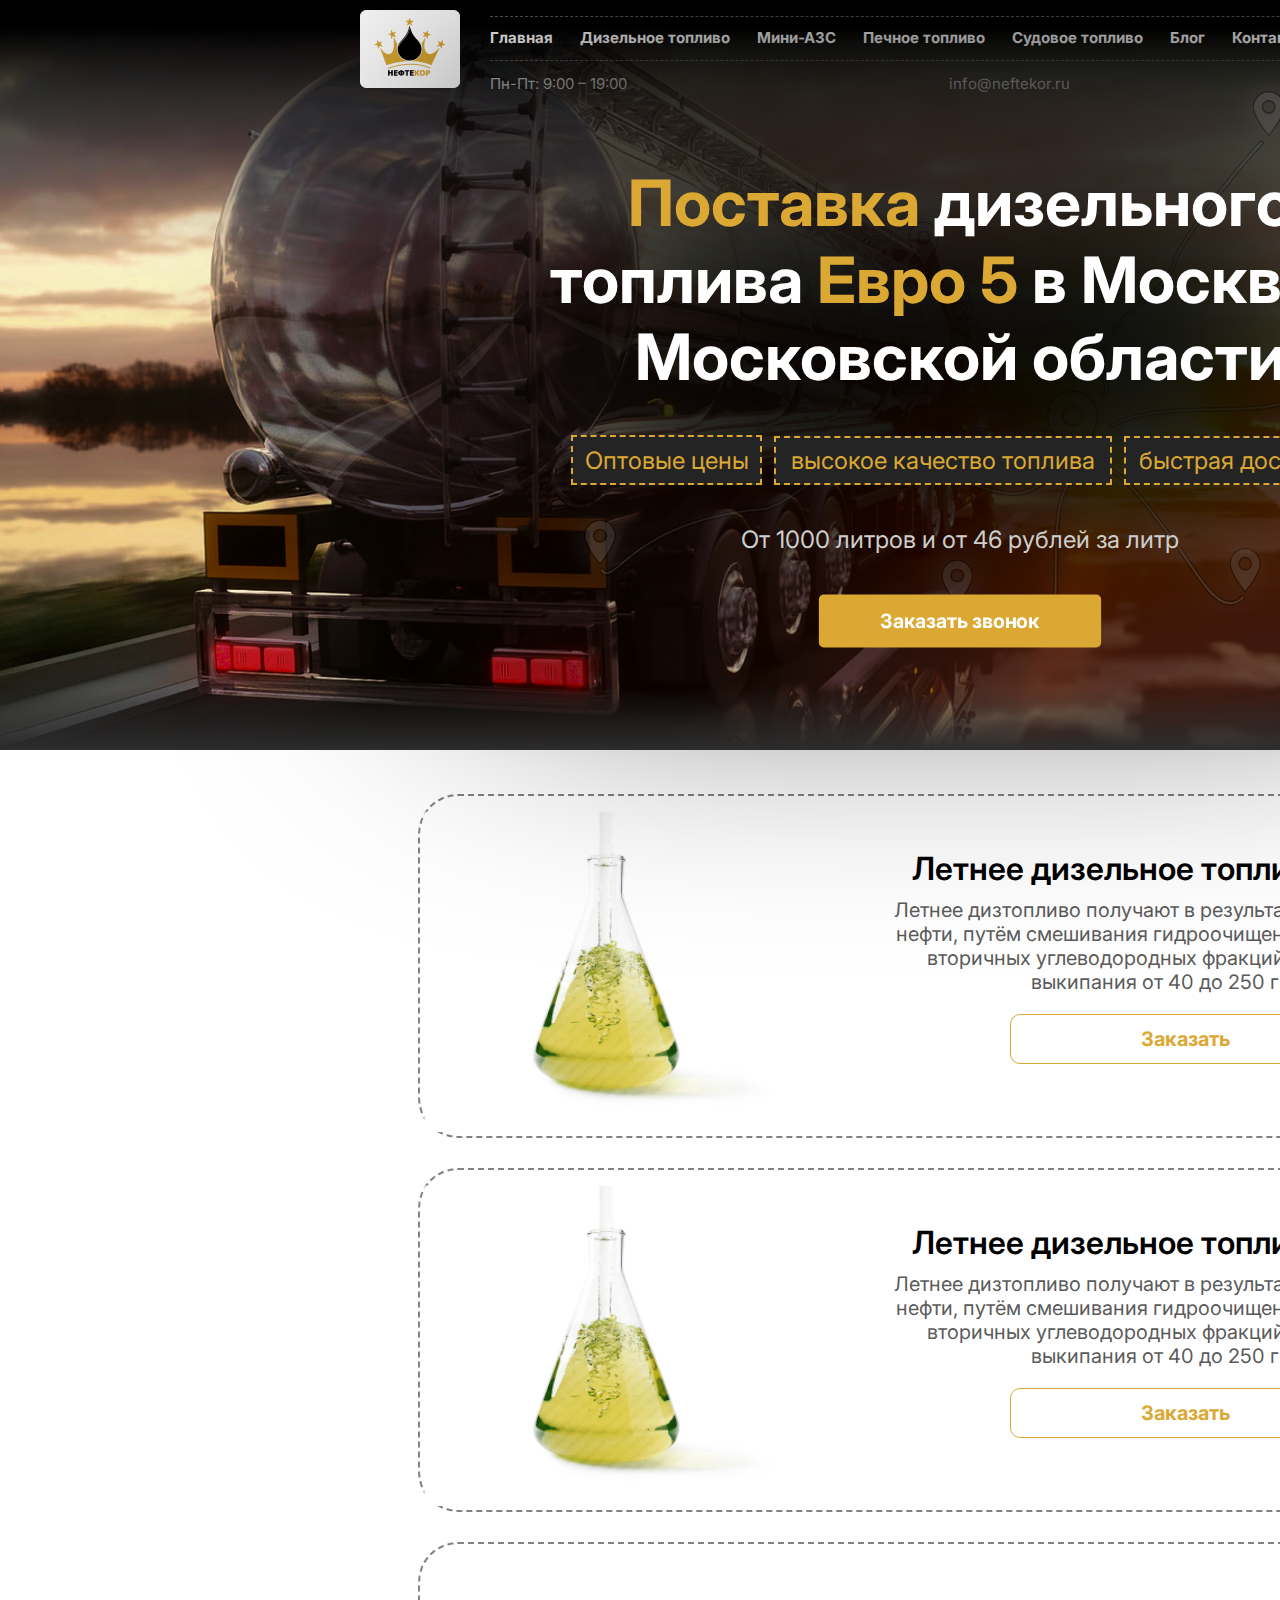
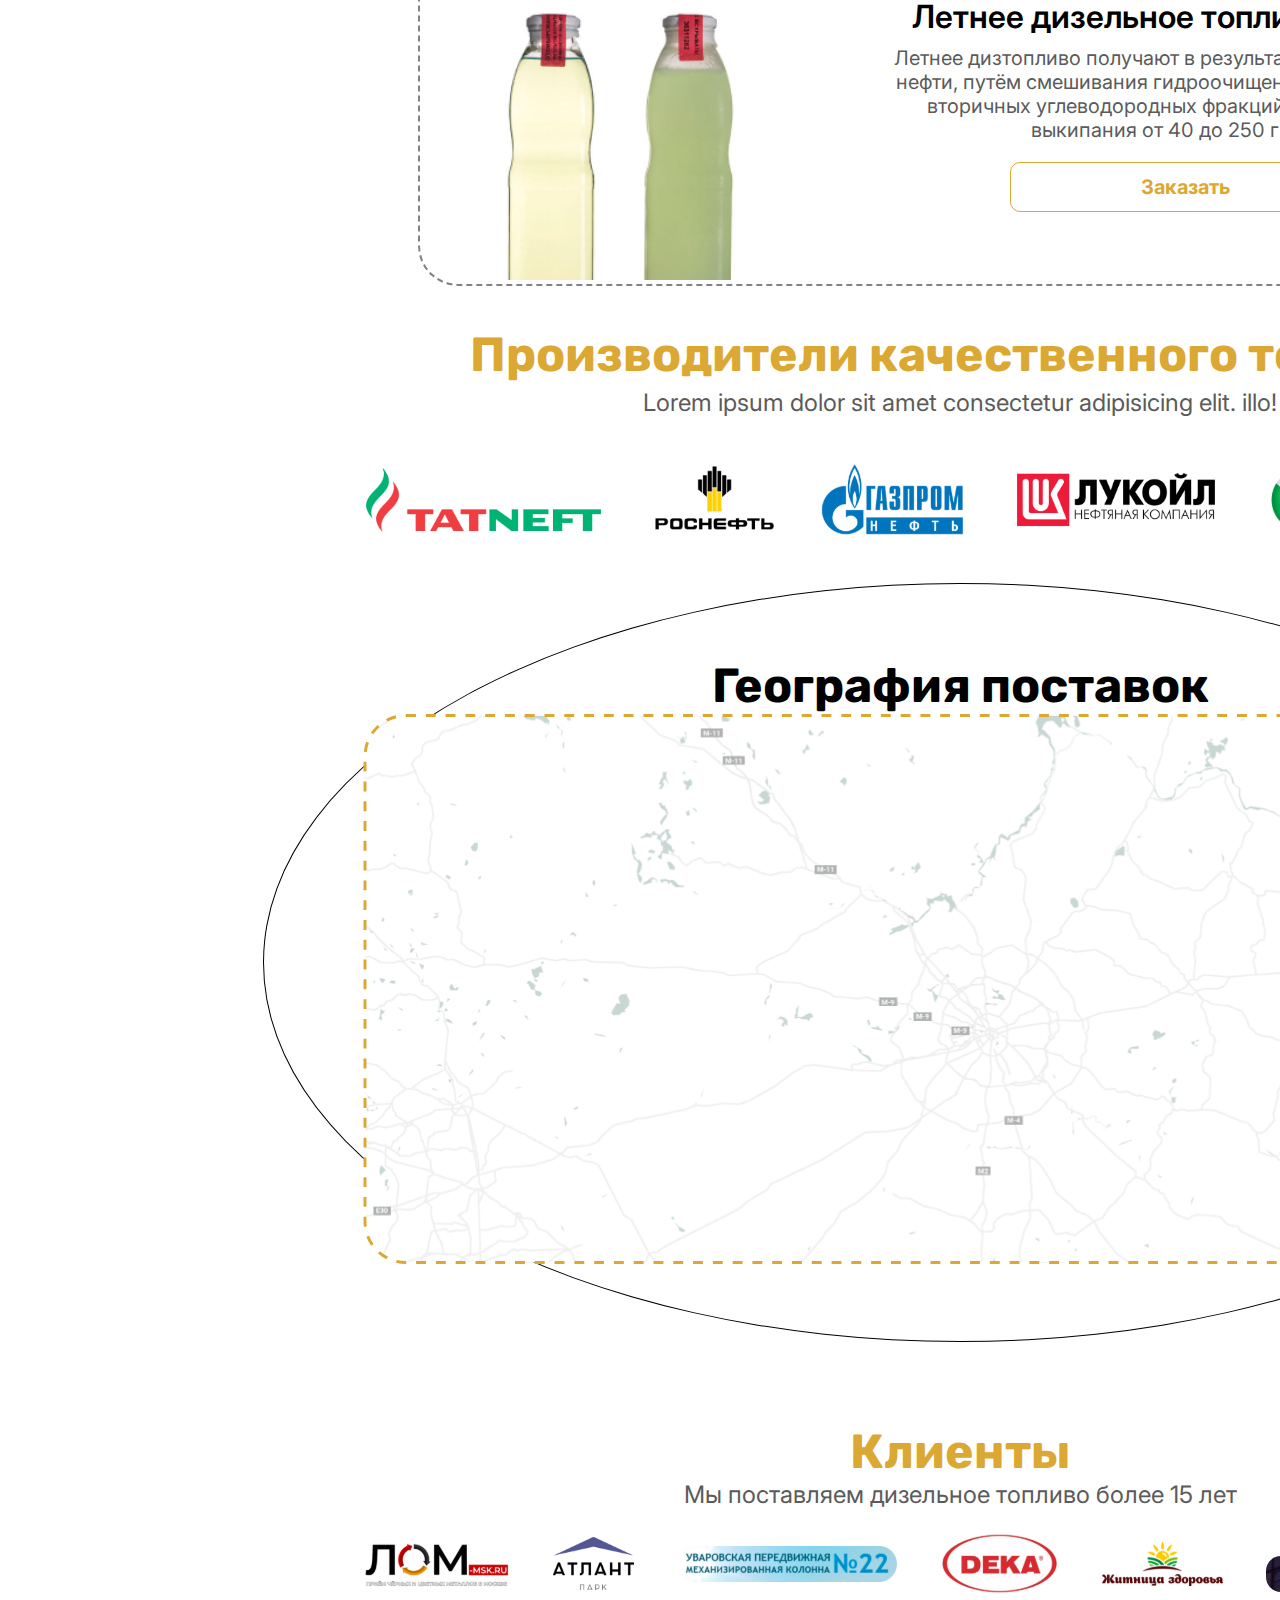
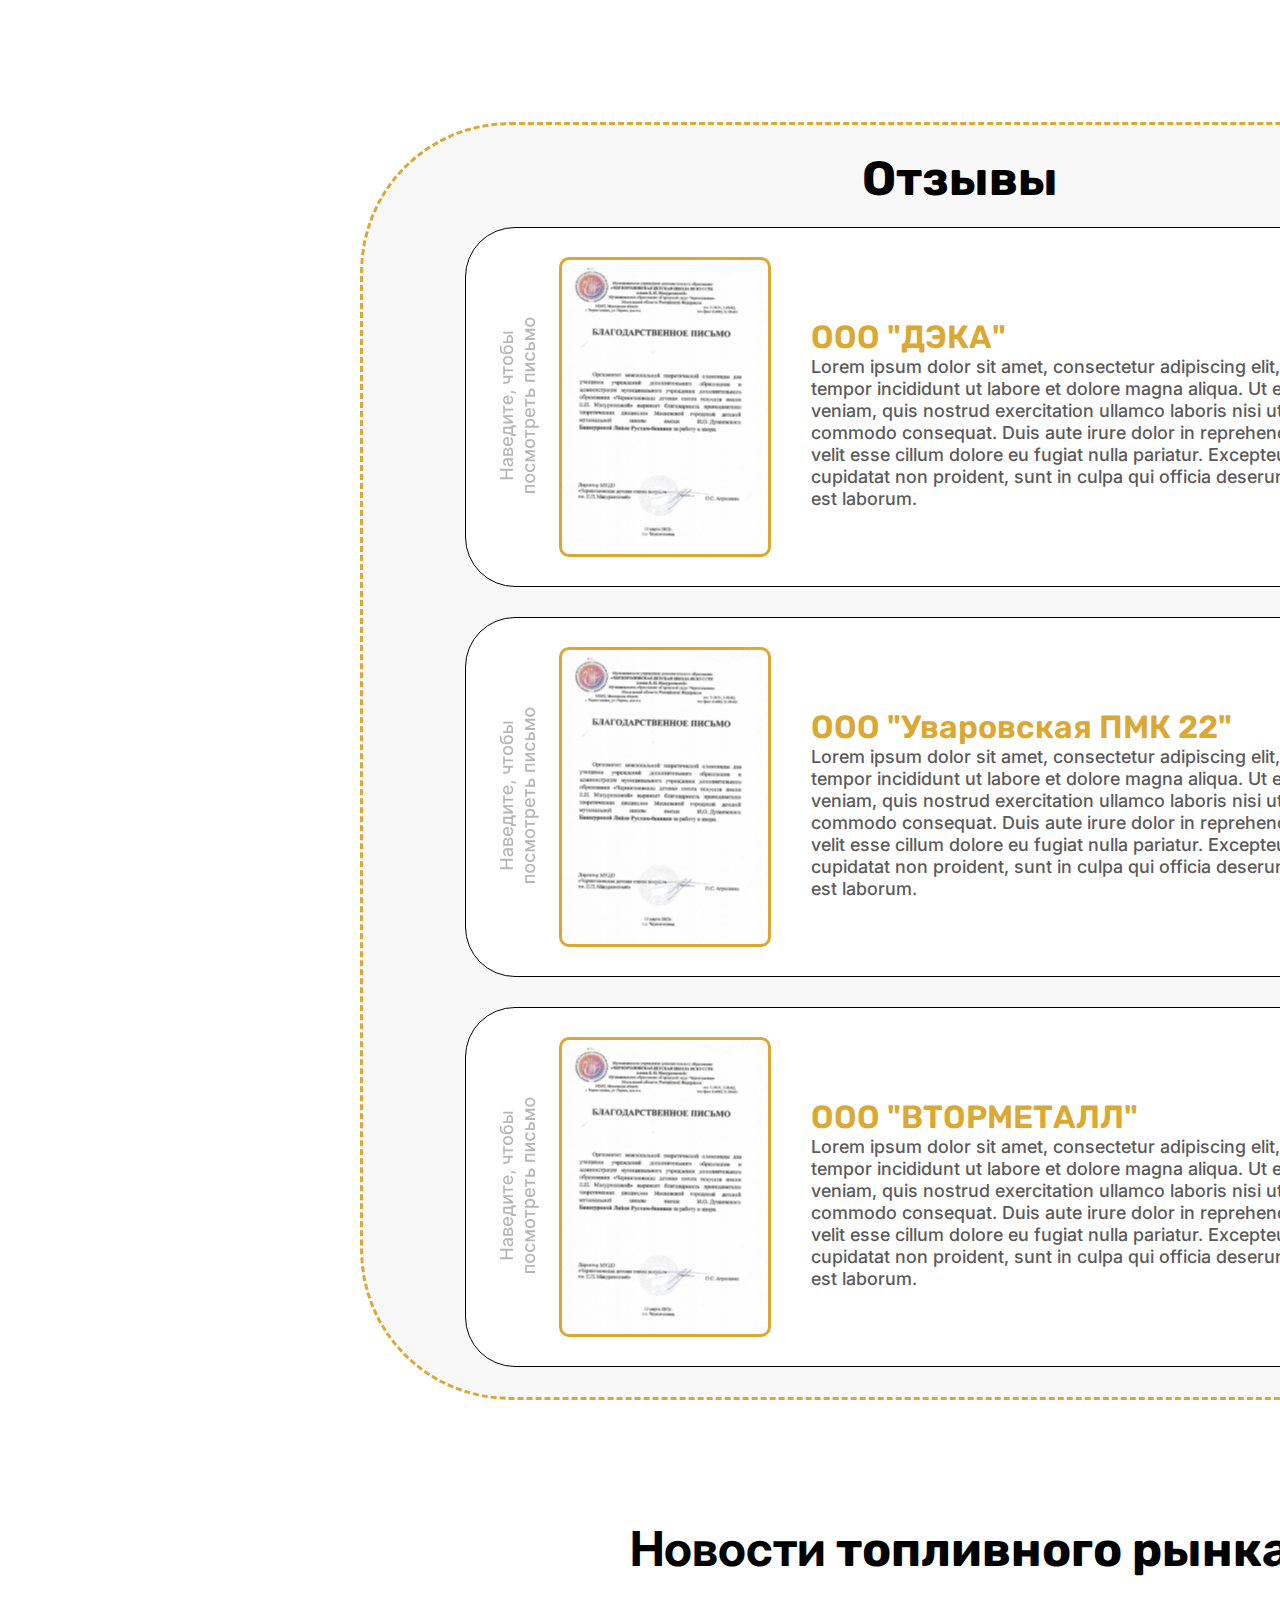
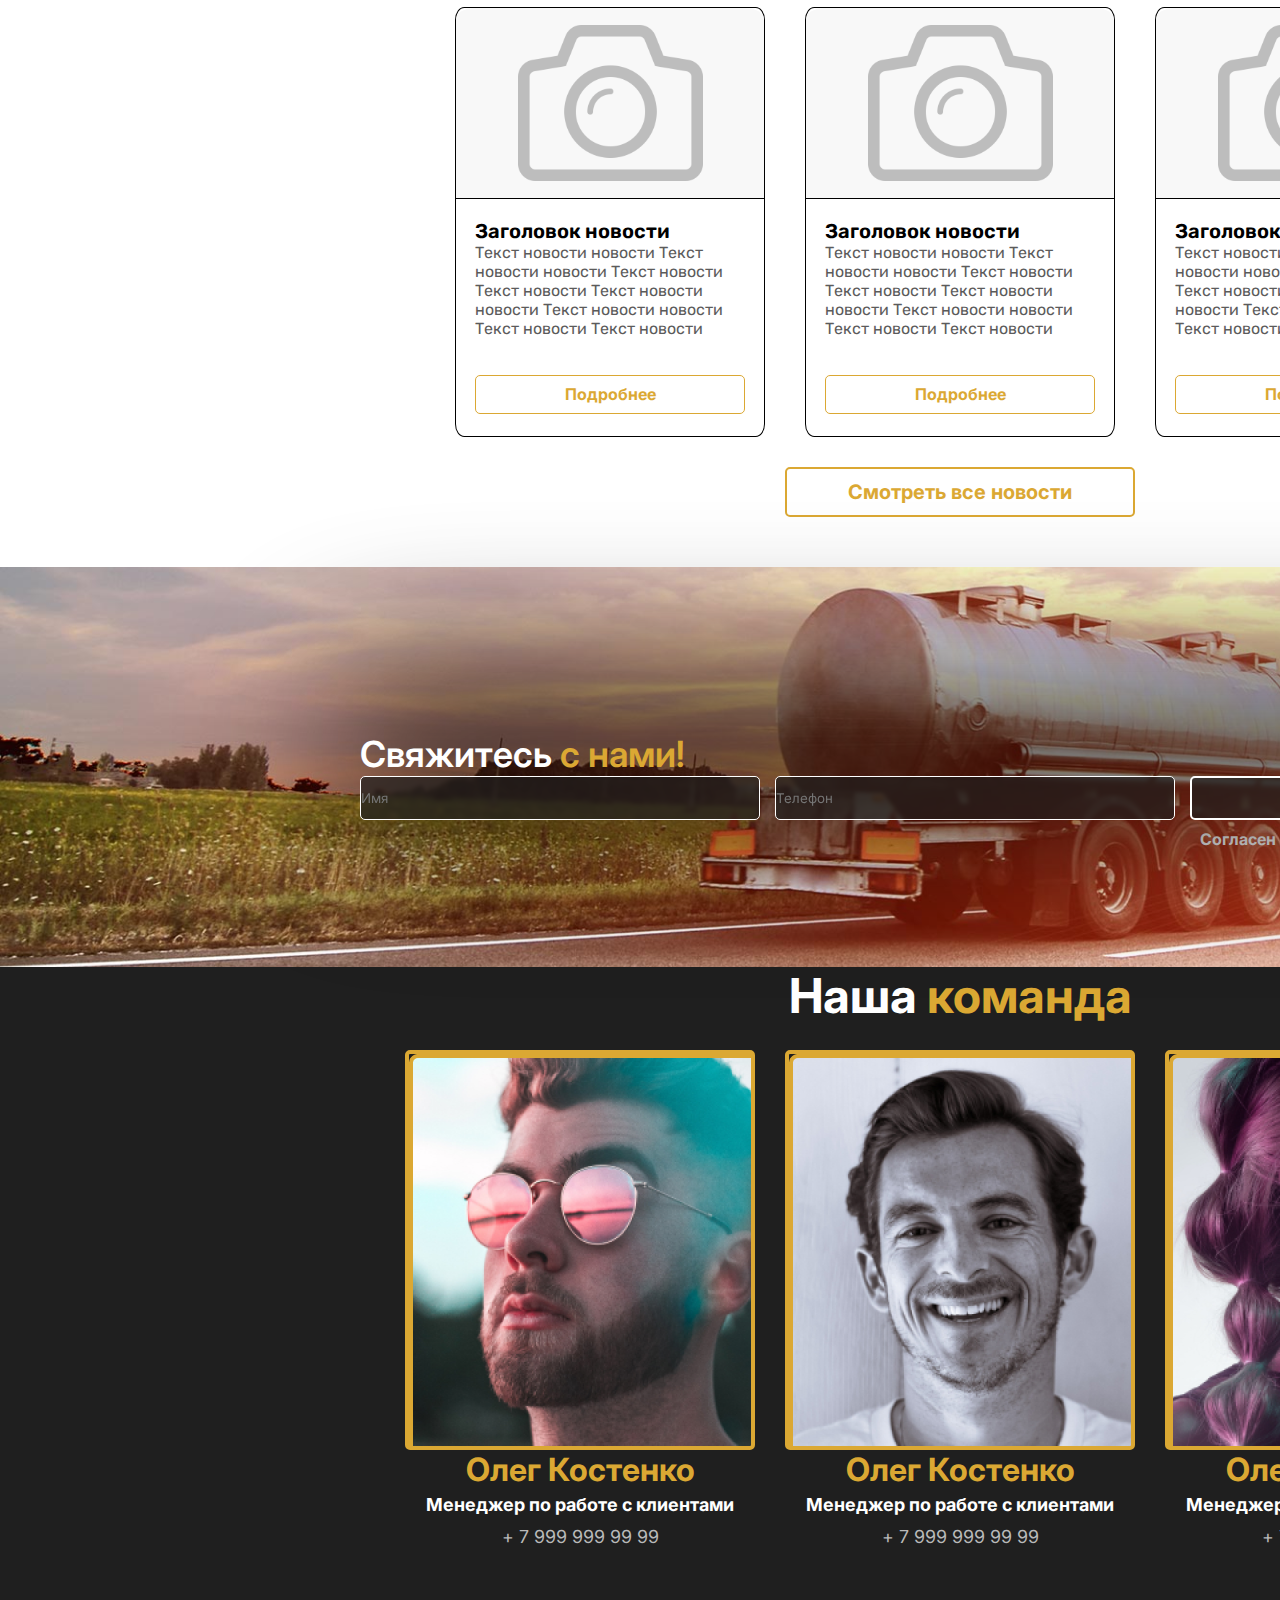
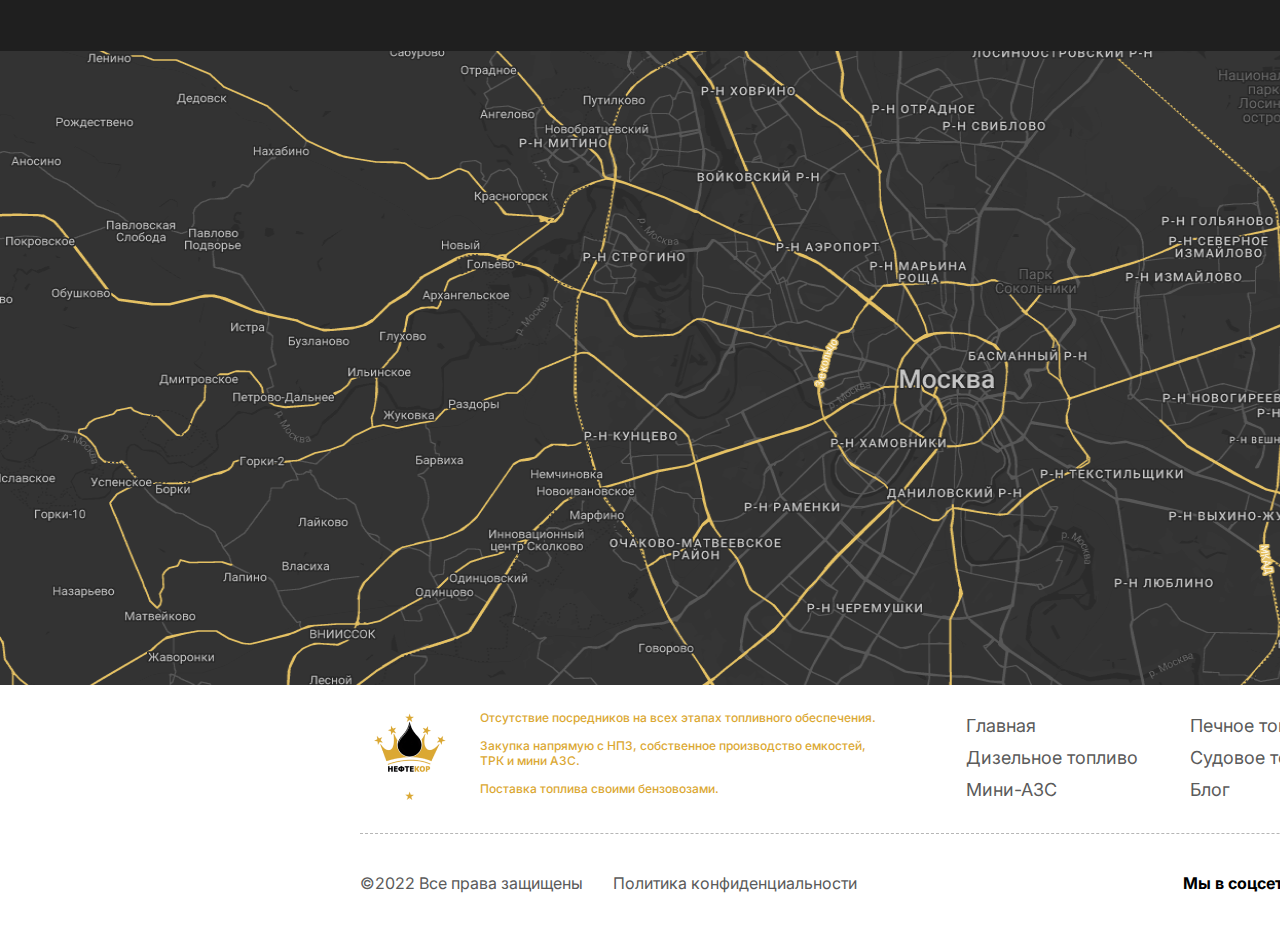
<file: page2/index.html>
<!DOCTYPE html>
<html lang="en">

<head>
    <meta charset="UTF-8">
    <meta http-equiv="X-UA-Compatible" content="IE=edge">
    <meta name="viewport" content="width=device-width, initial-scale=1.0">
    <title>Document</title>
    <link rel="stylesheet" href="./style.css">
    <link rel="stylesheet" href="./media.css">
    <link rel="stylesheet" href="https://cdnjs.cloudflare.com/ajax/libs/font-awesome/6.2.1/css/all.min.css"
        integrity="sha512-MV7K8+y+gLIBoVD59lQIYicR65iaqukzvf/nwasF0nqhPay5w/9lJmVM2hMDcnK1OnMGCdVK+iQrJ7lzPJQd1w=="
        crossorigin="anonymous" referrerpolicy="no-referrer" />
</head>

<body>
    <header>

        <!--ASHRAFXON PAGE2 HEADER START  -->

        <div class="topShadow">
            <nav>
                <div class="navImg">
                    <img src="../images/page2.header.images/logo1.png" alt="">
                </div>
                <div class="listss">
                    <ul class="unorderList none">
                        <li class="listItem"><a href="itemLink">Главная</a></li>
                        <li class="listItem"><a href="itemLink">Дизельное топливо</a></li>
                        <li class="listItem"><a href="itemLink">Мини-АЗС</a></li>
                        <li class="listItem"><a href="itemLink">Печное топливо</a></li>
                        <li class="listItem"><a href="itemLink">Судовое топливо</a></li>
                        <li class="listItem"><a href="itemLink">Блог</a></li>
                        <li class="listItem"><a href="itemLink">Контакты</a></li>
                        <li class="listItem"><a href="itemLink"><img src="../images/page2.header.images/Vector (1).png"
                                    alt=""></a>
                        </li>
                        <li class="listItem"><a href="itemLink">Личный кабинет</a></li>
                    </ul>
                    <div class="underText">
                        <div class="left df">
                            <p><i class="fa-solid fa-clock"></i> Пн-Пт: 9:00 – 19:00</p>
                        </div>
                        <div class="center df">
                            <p> <i class="fa-solid fa-envelope"></i> info@neftekor.ru</p>
                        </div>
                        <div class="right df">
                            <p> <i class="fa-solid fa-phone"></i> +7(495)7965383</p>
                        </div>
                    </div>
                    <div class="scrooolimg">
                        <img class="scroool" src="../images/page2.header.images/Group 67.png" alt="">
                    </div>
                </div>
        </div>
        </nav>
        <div class="locationPng">
            <div class="centerShedow"></div>
            <div class="wrapper">
                <h1 class="centerTitle"> <span class="yellcol">Поставка</span> дизельного топлива <span
                        class="yellcol">Евро 5</span> в Москве и Московской области</h1>
                <div class="centerBtn">
                    <buttom class="btn1 hr11">Оптовые цены</buttom>
                    <buttom class="btn2 hr11">высокое качество топлива</buttom>
                    <buttom class="btn3 hr11">быстрая доставка</buttom>
                </div>
                <p class="centerText">От 1000 литров и от 46 рублей за литр</p>
                <button class="centerEndbtn">Заказать звонок</button>
                <div class="endShadow"></div>
            </div>
        </div>
        </div>

        <!--ASHRAFXON PAGE2 HEADER START  -->

        <!-- BUNYOD AKA MAIN1 PAGE2 START -->

        <div class="dizel_sort-main">
            <div class="dizel_sort-box">
                <div class="sort_box-img">
                    <img src="../images/page2.header.images/image 19 (2).png" alt="sort-photo" class="sort_img">
                </div>
                <div class="sort_box-text">
                    <h3 class="sort_title">Летнее дизельное топливо (Сорт С)</h3>
                    <p class="sort_text">Летнее дизтопливо получают в результате перегонки сырой нефти, путём смешивания
                        гидроочищенных прямогонных и вторичных углеводородных фракций с температурой выкипания от 40 до
                        250 град С. </p>
                    <a href="#" class="sort_button">Заказать</a>
                </div>
            </div>
            <div class="dizel_sort-box">
                <div class="sort_box-img">
                    <img src="../images/page2.header.images/image 19 (2).png" alt="sort-photo" class="sort_img">
                </div>
                <div class="sort_box-text">
                    <h3 class="sort_title">Летнее дизельное топливо (Сорт С)</h3>
                    <p class="sort_text">Летнее дизтопливо получают в результате перегонки сырой нефти, путём смешивания
                        гидроочищенных прямогонных и вторичных углеводородных фракций с температурой выкипания от 40 до
                        250 град С. </p>
                    <a href="#" class="sort_button">Заказать</a>
                </div>
            </div>
            <div class="dizel_sort-box">
                <div class="sort_box-img">
                    <img src="../images/page2.header.images/image 19 (3).png" alt="sort-photo" class="sort_img">
                </div>
                <div class="sort_box-text">
                    <h3 class="sort_title">Летнее дизельное топливо (Сорт С)</h3>
                    <p class="sort_text">Летнее дизтопливо получают в результате перегонки сырой нефти, путём смешивания
                        гидроочищенных прямогонных и вторичных углеводородных фракций с температурой выкипания от 40 до
                        250 град С. </p>
                    <a href="#" class="sort_button">Заказать</a>
                </div>
            </div>
        </div>
        <section class="support">
            <div class="top_support">
                <h2 class="support_title">Производители качественного топлива</h2>
                <p class="support_text">Lorem ipsum dolor sit amet consectetur adipisicing elit. illo!</p>
            </div>
            <div class="under_support">
                <img src="../images/main1-img/tatneft.svg" class="support_img" alt="support-logo">
                <img src="../images/main1-img/rostneft.svg" class="support_img" alt="support-logo">
                <img src="../images/main1-img/gazprom.svg" class="support_img-1" alt="support-logo">
                <img src="../images/main1-img/lukoil.svg" class="support_img-1" alt="support-logo">
                <img src="../images/main1-img/bashneft.svg" class="support_img-1" alt="support-logo">
            </div>
        </section>
        <div class="geog_map">
            <div class="map">
                <h1 class="geog_title">География поставок</h1>
                <img class="map_img" src="../images/main1-img/map.svg" alt="map">
            </div>
        </div>
        <div class="map_1">
            <h1 class="geog_title">География поставок</h1>
            <img class="map_img" src="../images/main1-img/map.svg" alt="map">
        </div>
        <!-- BUNYODBEK PAGE1 MAIN1 END -->

        <!-- BUNYOD AKA MAIN1 PAGE2 END -->


        <!-- MUHAMMAD PAGE1 MAIN2 START -->
        <div class="main_box">
            <div class="clients">
                <h1 class="clients_title">Клиенты</h1>
                <p class="clients_paragraph">Мы поставляем дизельное топливо более 15 лет</p>
                <div class="clients_images">
                    <div>
                        <img src="../images/main_media/client_lom.svg" class="first_img">
                    </div>
                    <div>
                        <img src="../images/main_media/client_atlant.svg" class="second_img">
                    </div>
                    <div>
                        <img src="../images/main_media/client_22.svg" class="third_img">
                    </div>
                    <div>
                        <img src="../images/main_media/client_deka.svg" class="firth_img">
                    </div>
                    <div>
                        <img src="../images/main_media/client_jitnitsa.svg" class="fifth_img">
                    </div>
                    <div>
                        <img src="../images/main_media/client_moscow.svg" class="six_img">
                    </div>
                </div>
            </div>
        </div>
        <div class="main_section">
            <div class="first_box_section">
                <h1 class="first_box_section_title">Отзывы</h1>
                <div class="first_section">
                    <div class="images_both">
                        <div><img src="../images/main_media/vertical_text.svg"></div>
                        <img src="../images/main_media/certificate.svg" class="certificate">
                    </div>
                    <div>
                        <h1 class="inside_extra_title">ООО "ДЭКА"</h1>
                        <p class="lorem">Lorem ipsum dolor sit amet, consectetur adipiscing elit, sed do eiusmod tempor
                            incididunt ut
                            labore et
                            dolore magna aliqua. Ut enim ad minim veniam, quis nostrud exercitation ullamco laboris nisi
                            ut aliquip ex
                            ea commodo consequat.
                            Duis aute irure dolor in reprehenderit in voluptate velit esse cillum dolore eu fugiat nulla
                            pariatur.
                            Excepteur sint occaecat cupidatat non proident, sunt in culpa qui officia deserunt mollit
                            anim id est
                            laborum.</p>
                    </div>
                </div>
                <div class="first_section">
                    <div class="images_both">
                        <div><img src="../images/main_media/vertical_text.svg"></div>
                        <img src="../images/main_media/certificate.svg" class="certificate">
                    </div>
                    <div>
                        <h1 class="inside_extra_title">ООО "Уваровская ПМК 22"</h1>
                        <p class="lorem">Lorem ipsum dolor sit amet, consectetur adipiscing elit, sed do eiusmod tempor
                            incididunt ut
                            labore et
                            dolore magna aliqua. Ut enim ad minim veniam, quis nostrud exercitation ullamco laboris nisi
                            ut aliquip ex
                            ea commodo consequat.
                            Duis aute irure dolor in reprehenderit in voluptate velit esse cillum dolore eu fugiat nulla
                            pariatur.
                            Excepteur sint occaecat cupidatat non proident, sunt in culpa qui officia deserunt mollit
                            anim id est
                            laborum.</p>
                    </div>
                </div>
                <div class="first_section">
                    <div class="images_both">
                        <div><img src="../images/main_media/vertical_text.svg"></div>
                        <img src="../images/main_media/certificate.svg" class="certificate">

                    </div>
                    <div>
                        <h1 class="inside_extra_title">ООО "ВТОРМЕТАЛЛ"</h1>
                        <p class="lorem">Lorem ipsum dolor sit amet, consectetur adipiscing elit, sed do eiusmod tempor
                            incididunt ut
                            labore et
                            dolore magna aliqua. Ut enim ad minim veniam, quis nostrud exercitation ullamco laboris nisi
                            ut aliquip ex
                            ea commodo consequat.
                            Duis aute irure dolor in reprehenderit in voluptate velit esse cillum dolore eu fugiat nulla
                            pariatur.
                            Excepteur sint occaecat cupidatat non proident, sunt in culpa qui officia deserunt mollit
                            anim id est
                            laborum.</p>
                    </div>
                </div>
            </div>
            <div class="after_section_box">
                <h1 class="after_section_title"><span class="neftekor_title_color">Новости</span> топливного рынка</h1>
                <div class="cameras">
                    <div class="first_camera">
                        <div class="box_for_image_camera"><img src="../images/main_media/camera.svg" alt="camera"></div>
                        <div class="title_text_button">
                            <h2 class="news_title">Заголовок новости</h2>
                            <p class="text_text">Текст новости новости Текст новости новости Текст новости Текст новости
                                Текст новости новости Текст
                                новости новости Текст новости Текст новости </p>
                            <button class="more_button">Подробнее</button>
                        </div>
                    </div>
                    <div class="first_camera">
                        <div class="box_for_image_camera"><img src="../images/main_media/camera.svg" alt="camera"></div>
                        <div class="title_text_button">
                            <h2 class="news_title">Заголовок новости</h2>
                            <p class="text_text">Текст новости новости Текст новости новости Текст новости Текст новости
                                Текст новости новости Текст
                                новости новости Текст новости Текст новости </p>
                            <button class="more_button">Подробнее</button>
                        </div>
                    </div>
                    <div class="first_camera">
                        <div class="box_for_image_camera"><img src="../images/main_media/camera.svg" alt="camera"></div>
                        <div class="title_text_button">
                            <h2 class="news_title">Заголовок новости</h2>
                            <p class="text_text">Текст новости новости Текст новости новости Текст новости Текст новости
                                Текст новости новости Текст
                                новости новости Текст новости Текст новости </p>
                            <button class="more_button">Подробнее</button>
                        </div>
                    </div>
                </div>
                <button class="last_button">Смотреть все новости</button>
            </div>
        </div>
        <!-- MUHAMMAD PAGE1 MAIN2 end -->

        <!-- FOOTER START -->
        <!-- Footer1 -->
        <div class="footer1Bg">
            <div class="footer1Shadow"></div>
            <div class="foter1Titlebox">
                <h1 class="foter1Title">Свяжитесь <span class="yelloww">с нами!</span> </h1>
            </div>
            <div class="footer1inputbox">
                <input class="footer1input" type="text" name="text" placeholder="Имя">
                <input class="footer1input" type="number" name="number" placeholder="Телефон">
                <button class="footer1button">Отправить</button>
            </div>
            <div class="footerLink">
                <p class="linktext">Согласен <a href=""> с политикой конфиденциальности</a></p>
            </div>
        </div>
        <!-- Foter1 end -->
        <!-- Footer2 start -->
        <div class="footer2Bg">
            <h1 class="footer2Title">Наша <span class="yelloww">команда</span> </h1>
            <div class="footer2wrappwerPic">
                <div class="Footer2Wrapp">
                    <div class="centerBox1"></div>
                    <div class="information">
                        <h1 class="infoTitle">Олег Костенко</h1>
                        <p class="infoText">Менеджер по работе с клиентами</p>
                        <p class="Number">+ 7 999 999 99 99</p>
                    </div>
                </div>
                <div class="Footer2Wrapp">
                    <div class="centerBox2"></div>
                    <div class="information">
                        <h1 class="infoTitle">Олег Костенко</h1>
                        <p class="infoText">Менеджер по работе с клиентами</p>
                        <p class="Number">+ 7 999 999 99 99</p>
                    </div>
                </div>
                <div class="Footer2Wrapp">
                    <div class="centerBox3"></div>
                    <div class="information">
                        <h1 class="infoTitle">Олег Костенко</h1>
                        <p class="infoText">Менеджер по работе с клиентами</p>
                        <p class="Number">+ 7 999 999 99 99</p>
                    </div>
                </div>
            </div>
        </div>
        <!-- map -->
        <div class="footer3Map"></div>
        <!-- map end -->

        <!-- Footer End Start -->
        <div class="footerEnd">
            <div class="endWrapper">
                <div class="box01"></div>
                <div class="box02">
                    <p class="endTextfooter">Отсутствие посредников на всех этапах топливного обеспечения. </p>
                    <p class="endTextfooter">Закупка напрямую с НПЗ, собственное производство емкостей, ТРК и мини АЗС.
                    </p>
                    <p class="endTextfooter">Поставка топлива своими бензовозами.</p>
                </div>
                <div class="box03">
                    <p class="centerTextFooter">Главная</p>
                    <p class="centerTextFooter">Дизельное топливо</p>
                    <p class="centerTextFooter">Мини-АЗС</p>
                </div>
                <div class="box04">
                    <p class="centerTextFooter">Печное топливо</p>
                    <p class="centerTextFooter">Судовое топливо</p>
                    <p class="centerTextFooter">Блог</p>
                </div>
                <div class="box05">
                    <div class="footerBox05">
                        <div class="footerfoto"></div>
                        <div class="fotoTitle">Личный кабинет</div>
                    </div>
                </div>
            </div>
            <div class="endWrapper2">
                <div class="enddd1">
                    <p>©2022 Все права защищены</p>
                </div>
                <div class="enddd2">
                    <p>Политика конфиденциальности</p>
                </div>
                <div class="enddd3">
                    <p>Мы в соцсетях:</p>
                </div>
                <div class="enddd4">
                    <div class="footersocialmedia1">
                        <div class="icoon1"></div>
                    </div>
                    <div class="footersocialmedia2">
                        <div class="icoon2"></div>
                    </div>
                    <div class="footersocialmedia3">
                        <div class="icoon3"></div>
                    </div>
                    <div class="footersocialmedia4">
                        <div class="icoon4"></div>
                    </div>
                </div>
            </div>
        </div>
        <div class="footerEnd1">
            <div class="mediaFoter">
                <div class="box01"></div>
                <div class="box02">
                    <p class="endTextfooter">Отсутствие посредников на всех этапах топливного обеспечения. </p>
                    <p class="endTextfooter">Закупка напрямую с НПЗ, собственное производство емкостей, ТРК и мини АЗС.
                    </p>
                    <p class="endTextfooter">Поставка топлива своими бензовозами.</p>
                </div>
            </div>
            <div class="mediaFoter2">
                <div class="box03">
                    <p class="centerTextFooter">Главная</p>
                    <p class="centerTextFooter">Дизельное топливо</p>
                    <p class="centerTextFooter">Мини-АЗС</p>
                </div>
                <div class="box04">
                    <p class="centerTextFooter">Печное топливо</p>
                    <p class="centerTextFooter">Судовое топливо</p>
                    <p class="centerTextFooter">Блог</p>
                </div>
            </div>
            <div class="mediaFoter3">
                <div class="footerBox05">
                    <div class="footerfoto"></div>
                    <div class="fotoTitle">Личный кабинет</div>
                </div>
            </div>
            <div class="mediaFoter4">
                <div class="enddd3">
                    <p>Мы в соцсетях:</p>
                </div>
                <div class="enddd4">
                    <div class="footersocialmedia1">
                        <div class="icoon1"></div>
                    </div>
                    <div class="footersocialmedia2">
                        <div class="icoon2"></div>
                    </div>
                    <div class="footersocialmedia3">
                        <div class="icoon3"></div>
                    </div>
                    <div class="footersocialmedia4">
                        <div class="icoon4"></div>
                    </div>
                </div>
            </div>
            <div class="mediaFoter5">
                <div class="enddd1">
                    <a href="">
                        <p>©2022 Все права защищены</p>
                    </a>
                </div>
                <div class="enddd2">
                    <a href="">
                        <p>Политика конфиденциальности</p>
                    </a>
                </div>
            </div>
        </div>

    </header>
    <!-- FOOTER END -->
</body>
</file>
<file: page2/style.css>
@import url("https://fonts.googleapis.com/css2?family=Inter:wght@400;600;700&display=swap");
@import url("https://fonts.googleapis.com/css2?family=Rubik:wght@700&display=swap");

body {
  font-family: 'Inter', sans-serif;
}

.rubik {
  font-family: 'Rubik', sans-serif;
}

* {
  margin: 0;
  padding: 0;
  box-sizing: border-box;
  font-family: 'Inter', sans-serif;
}

/* HEADER START PAGE2*/

header {
  margin: 0 auto;
  width: 1920px;
  height: 750px;
  background-image: url(../images/page2.header.images/fura2.png);
  background-repeat: no-repeat;
  background-size: contain;
}

.topShadow {
  width: 1920px;
  height: 259px;
  background: linear-gradient(180deg, #000000 10.42%, rgba(0, 0, 0, 0.09375) 79.69%, rgba(0, 0, 0, 0) 100%);
}


nav {
  width: 1200px;
  display: flex;
  align-items: center;
  margin: 0 auto;
  position: relative;
  top: 10px;
  gap: 30px;
}

nav:hover {
  cursor: pointer;
}

.listItem {
  list-style-type: none;
}

.listss {
  position: relative;
  bottom: 30px;
}

.listItem a {
  text-decoration: none;
  font-style: normal;
  font-weight: 700;
  font-size: 15px;
  line-height: 18px;
  color: #FFFFFF;
}

.listItem a:hover {
  color: gold;
}

.unorderList {
  padding-top: 10px;
  padding-bottom: 10px;
  display: flex;
  gap: 27px;
  border-top: 1px dashed rgba(132, 108, 108, 0.809);
  border-bottom: 1px dashed rgba(158, 178, 178, 0.404);
}


.underText {
  margin-top: 32px;
  display: flex;
  align-items: center;
  justify-content: space-between;
  width: 1020px;
  position: relative;
  bottom: 18px;
  font-style: normal;
  font-weight: 400;
  font-size: 15px;
  line-height: 18px;
  color: #B6B6B6;
}

.navImg {
  margin-bottom: 84px
}

.scrooolimg {
  display: flex;
  justify-content: flex-end;
  position: relative;
  bottom: 100px;
  left: 80px;
  display: none;
}

.locationPng {
  margin: 0 auto;
  width: 956px;
  height: 535px;
  background-image: url(../images/page2.header.images/location.png);
  background-repeat: no-repeat;
  background-size: 800px;
  background-position: 70px;
  background-position-y: -20px;
  position: relative;
  bottom: 180px;
}

.centerShedow {
  width: 956px;
  height: 535px;
  background: #000000;
  filter: blur(150px);
  border-radius: 50px;
}

.yellcol {
  color: #DBA833;
}

.wrapper {
  display: flex;
  flex-direction: column;
  align-items: center;
  justify-content: center;
  position: relative;
  bottom: 450px;
  gap: 40px;
}

.wrapper:hover {
  cursor: pointer;
}

.centerTitle {
  width: 826px;
  height: 231px;
  font-style: normal;
  font-weight: 700;
  font-size: 64px;
  line-height: 77px;
  text-align: center;
  color: #FFFFFF;
}

.centerBtn {
  width: 800px;
  display: flex;
  align-items: center;
  justify-content: space-around;
  margin-left: 10px;
}

.btn1 {
  width: 191px;
  height: 50px;
  background: #242424;
  border: 2px dashed #DBA833;
  font-style: normal;
  font-weight: 400;
  font-size: 24px;
  line-height: 29px;
  color: #DBA833;
  display: flex;
  align-items: center;
  justify-content: center;
}

.hr11:hover {
  cursor: pointer;
  background: #242424;
  border: 2px dashed gold;
  color: gold;
  transform: scale(1.05);
}

.btn2 {
  width: 338px;
  height: 49px;
  background: #242424;
  border: 2px dashed #DBA833;
  font-style: normal;
  font-weight: 400;
  font-size: 24px;
  line-height: 29px;
  text-align: center;
  color: #DBA833;
  display: flex;
  align-items: center;
  justify-content: center;
}

.btn3 {
  width: 235px;
  height: 49px;
  background: #242424;
  border: 2px dashed #DBA833;
  font-style: normal;
  font-weight: 400;
  font-size: 24px;
  line-height: 29px;
  text-align: center;
  color: #DBA833;
  display: flex;
  align-items: center;
  justify-content: center;
}

.centerText {
  width: 460px;
  height: 29px;
  font-style: normal;
  font-weight: 400;
  font-size: 24px;
  line-height: 29px;
  text-align: center;
  color: #CECECE;
}

.centerEndbtn {
  width: 288px;
  height: 54px;
  background: #DBA833;
  border-radius: 5px;
  font-style: normal;
  font-weight: 700;
  font-size: 20px;
  line-height: 24px;
  text-align: center;
  color: #FFFFFF;
  border: none;
  transform: scale(0.98);
  transition: all 1s;
}

.centerEndbtn:hover {
  cursor: pointer;
  transform: scale(0.96);
  transition: all 1s;
  background: #da9d0c;
}

.endShadow {
  width: 1920px;
  height: 62px;
  margin: 0 auto;
  position: relative;
  right: 482px;
  background: linear-gradient(180deg, rgba(44, 44, 44, 0) 0%, #2C2C2C 100%);
}

/* HEADER END PAGE2*/

/* PAGE-2-BUNYOD-START */

.dizel_sort-main {
  background: #FFFFFF;
  border-radius: 40px;
  width: 1084px;
  margin: 0 auto;
  display: flex;
  justify-content: center;
  align-items: center;
  flex-direction: column;
  gap: 30px;

}

.dizel_sort-box {
  display: flex;
  justify-content: center;
  align-items: center;
  background: #FFFFFF;
  border: 2px dashed #828282;
  border-radius: 40px;
}


.sort_img {
  width: 450px;
  height: 336px;
}

.sort_box-text {
  display: flex;
  justify-content: center;
  align-items: center;
  flex-direction: column;
  padding: 0px 10px 20px 10px;

}

.sort_title {
  width: 580px;
  height: 39px;
  font-style: normal;
  font-weight: 600;
  font-size: 32px;
  line-height: 39px;
  text-align: center;
  color: #000000;
}

.sort_text {
  font-style: normal;
  font-weight: 400;
  font-size: 20px;
  line-height: 24px;
  text-align: center;
  color: #5B5B5B;
  margin-top: 10px;
}

.sort_button {
  width: 350px;
  height: 50px;
  font-weight: 700;
  font-size: 20px;
  line-height: 24px;
  text-align: center;
  color: #DBA833;
  text-decoration: none;
  border: 1px solid #DBA833;
  padding: 13px 128px;
  border-radius: 10px;
  display: flex;
  justify-content: center;
  align-items: center;
  margin-top: 20px;
}

.support {
  max-width: 1200px;
  width: 100%;
  margin: 40px auto;
}

.support_title {
  font-family: 'Rubik', sans-serif;
  font-style: normal;
  font-weight: 700;
  font-size: 48px;
  line-height: 57px;
  text-align: center;
  color: #DBA833;
}

.support_text {
  margin-top: 5px;
  font-style: normal;
  font-weight: 400;
  font-size: 24px;
  line-height: 29px;
  text-align: center;
  color: #5B5B5B;
}

.under_support {
  margin-top: 39px;
  display: flex;
  justify-content: space-between;
  align-items: center;
  gap: 43px;
}

.support_img {
  width: 247px;
  height: 76px;

}

.geog_map {
  width: 1394px;
  height: 759px;
  border: 1px solid #000;
  border-radius: 55%;
  margin: 0 auto;
  display: flex;
  justify-content: center;
  align-items: center;
  flex-direction: column;
}

.map_1 {
  display: none;
}

.geog_title {
  height: 57px;
  font-family: 'Rubik', sans-serif;
  font-style: normal;
  font-weight: 700;
  font-size: 48px;
  line-height: 57px;
  text-align: center;
  color: #000000;
}

.map_img {
  width: 1200px;
  height: 550px;
}

/* BUNYODBEK PAGE1 MAIN1 END */
/* PAGE-2-BUNYOD-END */

/* <!-- MUHAMMAD PAGE1 MAIN2 START --> */
.clients {
  margin: 0 auto;
  width: 1200px;
  display: flex;
  flex-direction: column;
  align-items: center;
  margin-top: 81px;
}

.clients_title {
  width: 220px;
  height: 57px;
  font-family: 'Rubik';
  font-style: normal;
  font-weight: 700;
  font-size: 48px;
  line-height: 57px;
  text-align: center;
  color: #DBA833;
}

.clients_paragraph {
  font-family: 'Inter';
  font-style: normal;
  font-weight: 400;
  font-size: 24px;
  line-height: 29px;
  text-align: center;
  color: #5B5B5B;
}

.clients_images {
  display: flex;
  gap: 43px;
  align-items: center;
  margin-top: 20px;
}

.first_box_section {
  margin: 120px auto;
  width: 1200px;
  left: 360px;
  top: 4589px;
  background: #F8F8F8;
  border: 3px dashed #DBA833;
  border-radius: 150px;
  display: flex;
  flex-direction: column;
  align-items: center;
}

.first_box_section_title {
  width: 196px;
  height: 57px;
  left: 862px;
  top: 4614px;
  font-family: 'Rubik';
  font-style: normal;
  font-weight: 700;
  font-size: 48px;
  line-height: 57px;
  text-align: center;
  color: #000000;
  margin-top: 25px;
  margin-bottom: 20px;
}

.first_section {
  width: 990px;
  height: 360px;
  background: #FFFFFF;
  border: 1px solid #000000;
  border-radius: 50px;
  display: flex;
  align-items: center;
  gap: 40px;
  justify-content: center;
  margin-bottom: 30px;
}

.images_both {
  display: flex;
  gap: 20px;
  align-items: center;
}

.inside_extra_title {
  width: 450px;
  height: 38px;
  font-family: 'Rubik';
  font-style: normal;
  font-weight: 600;
  font-size: 32px;
  line-height: 38px;
  color: #DBA833;
}

.lorem {
  width: 610px;
  height: 140px;
  font-family: 'Inter';
  font-style: normal;
  font-weight: 500;
  font-size: 18px;
  line-height: 22px;
  color: #5B5B5B;
}

.after_section_box {
  display: flex;
  flex-direction: column;
  align-items: center;
  gap: 30px;
  margin-top: 80px;
  margin-bottom: 50px;
}

.after_section_title {
  width: 674px;
  height: 57px;
  font-family: 'Rubik';
  font-style: normal;
  font-weight: 700;
  font-size: 48px;
  line-height: 57px;
  text-align: center;
}

.cameras {
  display: flex;
  gap: 40px;
}

.first_camera {
  width: 310px;
  height: 430px;
  border: 1px #000000 solid;
  border-radius: 3%;
}

.box_for_image_camera {
  display: flex;
  justify-content: center;
  align-items: center;
  border-bottom: 1px black solid;
  padding: 17px 0 17px 0;
  background: #F8F8F8;
  border-top-left-radius: 6%;
  border-top-right-radius: 6%;
}

.news_title {
  width: 270px;
  height: 24px;
  font-family: 'Rubik';
  font-style: normal;
  font-weight: 600;
  font-size: 20px;
  line-height: 24px;
  color: #000000;
  margin-top: 20px;
}

.text_text {
  width: 270px;
  height: 95px;
  font-family: 'Rubik';
  font-style: normal;
  font-weight: 400;
  font-size: 16px;
  line-height: 19px;
  color: #5B5B5B;
}

.more_button {
  width: 270px;
  height: 39px;
  background-color: white;
  border: 1px solid #DBA833;
  border-radius: 5px;
  margin-top: 37px;
  color: #DBA833;
  font-family: 'Inter';
  font-style: normal;
  font-weight: 700;
  font-size: 16px;
  line-height: 19px;
}

.more_button:hover {
  background-color: #DBA833;
  color: white;
}

.title_text_button {
  display: flex;
  align-items: center;
  flex-direction: column;


}

.last_button {
  width: 350px;
  height: 50px;
  background-color: white;
  border: 2px solid #DBA833;
  border-radius: 5px;
  font-family: 'Inter';
  font-style: normal;
  font-weight: 700;
  font-size: 20px;
  line-height: 24px;
  text-align: center;
  color: #DBA833;
}

.last_button:hover {
  cursor: pointer;
  background-color: #DBA833;
  color: white;
  transform: scale(0.98);
  transition: all 1s;
}

/* <!-- MUHAMMAD PAGE1 MAIN2 END --> */

/* FOOTER START */

.footer1Bg {
  margin: 0 auto;
  width: 1920px;
  height: 400px;
  background-image: url(../images/footerimages/footerFura.png);
}

.footer1Shadow {
  margin: 0 auto;
  width: 1263px;
  height: 166px;
  background: #000000;
  opacity: 0.7;
  filter: blur(75px);
  border-radius: 50px;
  position: relative;
  top: 100px;
}

.foter1Titlebox {
  margin: 0 auto;
  width: 1200px;
}

.foter1Title {
  font-style: normal;
  font-weight: 600;
  font-size: 36px;
  line-height: 43px;
  color: #FFFFFF;
  position: relative;
  z-index: 998;
}

.yelloww {
  color: #DBA833;
}

.footer1inputbox {
  display: flex;
  justify-content: center;
  align-items: center;
  gap: 15px;
}

.footer1input {
  width: 400px;
  height: 44px;
  background: rgba(30, 30, 30, 0.7);
  border: 1px solid #FFFFFF;
  backdrop-filter: blur(2px);
  border-radius: 5px;
}

.footer1button {
  width: 370px;
  height: 44px;
  left: 1190px;
  top: 6868px;
  background: rgba(30, 30, 30, 0.7);
  border: 2px solid #fff;
  backdrop-filter: blur(2px);
  border-radius: 5px;
  font-style: normal;
  font-weight: 700;
  font-size: 20px;
  line-height: 24px;
  color: #fff;
  transition: all 1s;

}

.footer1button:hover {
  background: #FFFFFF;
  border: 2px solid #DBA833;
  backdrop-filter: blur(2px);
  border-radius: 5px;
  font-style: normal;
  font-weight: 700;
  font-size: 20px;
  line-height: 24px;
  color: #DBA833;
  transition: all 1s;
}

.linktext {
  margin: 0 auto;
  width: 1200px;
  margin-top: 10px;
  font-style: normal;
  font-weight: 700;
  font-size: 16px;
  line-height: 19px;
  color: #FFFFFF;
  text-align: end;
}

.linktext a {
  color: white;
}

/* Footer End */


/* Footer2 Start */
.footer2Bg {
  margin: 0 auto;
  width: 1920px;
  height: 684px;
  background: #1F1F1F;
}

.footer2Title {
  font-style: normal;
  font-weight: 700;
  font-size: 48px;
  line-height: 58px;
  text-align: center;
  color: #FFFFFF;
  text-align: center;
  margin-bottom: 25px;
}

.footer2wrappwerPic {
  display: flex;
  justify-content: center;
  gap: 30px;
  /* position: relative;
  bottom: 550px; */
}

.centerBox1 {
  border: 4px solid #DBA833;
  border-radius: 5px;
  width: 350px;
  height: 400px;
  background-image: url(../images/footerimages/pic1.png);
}

.centerBox2 {
  border: 4px solid #DBA833;
  border-radius: 5px;
  width: 350px;
  height: 400px;
  background-image: url(../images/footerimages/pic2.png);
}

.centerBox3 {
  border: 4px solid #DBA833;
  border-radius: 5px;
  width: 350px;
  height: 400px;
  background-image: url(../images/footerimages/pic3.png);
}

.Footer2Wrapp {
  display: flex;
  flex-direction: column;
  align-items: center;
  justify-content: center;

}

.infoTitle {
  font-style: normal;
  font-weight: 700;
  font-size: 32px;
  line-height: 39px;
  text-align: center;
  color: #DBA833;

}

.infoText {
  font-style: normal;
  font-weight: 700;
  font-size: 18px;
  line-height: 22px;
  text-align: center;
  color: #FFFFFF;
  margin-top: 5px;
}

.Number {
  font-weight: 400;
  font-size: 18px;
  line-height: 22px;
  text-align: center;
  color: #B9B9B9;
  margin-top: 10px;
}

/* Footer2 End  */

/* Footer 3 start Map */

.footer3Map {
  margin: 0 auto;
  width: 1920px;
  height: 634px;
  background-image: url(../images/footerimages/mapps.png);
  background-size: contain;
  background-repeat: no-repeat;
}

/* Footer 3 end Map */
/* faoter end start */
.footerEnd {
  margin: 0 auto;
  width: 1920px;
  height: 265px;
  display: flex;
  flex-direction: column;
  align-items: center;
  justify-content: center;
}

.endWrapper {
  margin: 0 auto;
  width: 1200px;
  height: 100px;
  display: flex;
  align-items: center;
}

.box01 {
  width: 100px;
  height: 94px;
  background-image: url(../images/header.Images/Neftekor.png);
}

.box02 {
  width: 400px;
  font-family: 'Inter';
  font-style: normal;
  font-weight: 500;
  font-size: 12px;
  line-height: 15px;
  color: #DBA833;
  margin-bottom: 13px;
  margin-left: 20px;
}

.box02 p {
  margin-top: 13px;
}

.box03 {
  width: 174px;
  font-family: 'Inter';
  font-style: normal;
  font-weight: 400;
  font-size: 18px;
  line-height: 22px;
  color: #5B5B5B;
  margin-left: 86px;
}

.box03 p {
  margin-top: 10px;
}

.box04 {
  width: 174;
  font-family: 'Inter';
  font-style: normal;
  font-weight: 400;
  font-size: 18px;
  line-height: 22px;
  color: #5B5B5B;
  margin-left: 50px;
}

.box04 p {
  margin-top: 10px;
}

.footerBox05 {
  width: 175px;
  height: 86px;
  border: 2px solid #B6B6B6;
  border-radius: 10px;
  margin-left: 37px;
  display: flex;
  flex-direction: column;
  align-items: center;
  justify-content: center;
}

.footerfoto {
  background-image: url(../images/footerimages/footerVector.png);
  width: 31.25px;
  height: 31.5px;
}

.fotoTitle {
  font-family: 'Inter';
  font-style: normal;
  font-weight: 600;
  font-size: 18px;
  line-height: 22px;
  color: #B6B6B6;

}

.endWrapper2 {
  margin: 0 auto;
  width: 1200px;
  height: 100px;
  display: flex;
  align-items: center;
  border-top: 1px dashed #B6B6B6;
  margin-top: 30px;
}

.enddd1 {
  font-family: 'Inter';
  font-style: normal;
  font-weight: 400;
  font-size: 16px;
  line-height: 19px;
  color: #5B5B5B;
}

.enddd2 {
  font-family: 'Inter';
  font-style: normal;
  font-weight: 400;
  font-size: 16px;
  line-height: 19px;
  color: #5B5B5B;
  margin-left: 30px;
}

.enddd3 {
  font-family: 'Inter';
  font-style: normal;
  font-weight: 700;
  font-size: 16px;
  line-height: 19px;
  color: #000000;
  margin-left: 326px;
}

.enddd4 {
  display: flex;
}

.footersocialmedia1 {
  width: 33px;
  height: 33px;
  border-radius: 5px;
  background-color: #DBA833;
  margin-left: 65px;
  border: 2px solid #000000;
  display: flex;
  align-items: center;
}

.icoon1 {
  width: 26px;
  height: 26px;
  background-image: url(../images/footerimages/icon01.png);
  background-repeat: no-repeat;
  background-size: cover;
  margin-left: 1px;
}

.footersocialmedia2 {
  width: 33px;
  height: 33px;
  border-radius: 5px;
  background-color: #DBA833;
  margin-left: 15px;
  border: 2px solid #000000;
  display: flex;
  align-items: center;
}

.icoon2 {
  width: 26px;
  height: 26px;
  margin-left: 1px;
  background-image: url(../images/footerimages/icon2.png);
  background-repeat: no-repeat;
  background-size: cover;
}

.footersocialmedia3 {
  width: 33px;
  height: 33px;
  border-radius: 5px;
  background-color: #DBA833;
  margin-left: 15px;
  border: 2px solid #000000;
  display: flex;
  align-items: center;
}

.icoon3 {
  width: 26px;
  height: 26px;
  margin-left: 1px;
  background-image: url(../images/footerimages/icon3.png);
  background-repeat: no-repeat;
  background-size: cover;
}

.footersocialmedia4 {
  width: 33px;
  height: 33px;
  border-radius: 5px;
  background-color: #DBA833;
  margin-left: 15px;
  border: 2px solid #000000;
  display: flex;
  align-items: center;
}

.icoon4 {
  width: 26px;
  height: 26px;
  margin-left: 1px;
  background-image: url(../images/footerimages/icon4.png);
  background-repeat: no-repeat;
  background-size: cover;
}

.footerEnd1 {
  display: none;
}

/* <!-- FOOTER END --> */
</file>
<file: page2/media.css>
@media (max-width:360px) {

  /* HEADER START PAGE2 */


  header {
    margin: 0 auto;
    width: 360px;
    height: 681px;
    background-image: url(../images/page2.header.images/mediafura.png);
  }

  .topShadow {
    width: 100%;
    height: 283px;
    background: linear-gradient(180deg, #000000 10.42%, rgba(0, 0, 0, 0.09375) 79.69%, rgba(0, 0, 0, 0) 100%);
  }

  nav {
    width: 100%;
    display: flex;
    align-items: center;
    margin: 0 auto;
    position: relative;
    z-index: 998;
    top: 10px;
    gap: 30px;
  }

  .unorderList {
    display: none;
  }

  .underText {
    display: flex;
    flex-direction: column;
    align-items: flex-start;
    width: 150px;
    position: relative;
    top: -5px;
    right: 15px;
    font-family: 'Inter';
    font-style: normal;
    font-weight: 400;
    font-size: 13px;
    line-height: 16px;
    gap: 15px;
    color: #B6B6B6;
  }

  .navImg {
    width: 103px;
    height: 80px;
    position: relative;
    left: 10px;
  }

  .scrooolimg {
    display: flex;
    justify-content: flex-end;
    position: relative;
    bottom: 65px;
    left: 160px;
    display: inline;
  }

  .locationPng {
    margin: 0 auto;
    width: 360px;
    height: 535px;
    background-image: url(../images/header.Images/location.png);
    background-repeat: no-repeat;
    background-size: 800px;
    background-position: 70px;
    background-position-y: -20px;
    position: relative;
    bottom: 230px;
  }

  .centerShedow {
    width: 316px;
    height: 530px;
    background: #000000;
    filter: blur(65px);
    border-radius: 50px;
  }

  .yellcol {
    color: #DBA833;
  }

  .centerTitle {
    width: 280px;
    height: 264px;
    font-family: 'Inter';
    font-style: normal;
    font-weight: 700;
    font-size: 36px;
    line-height: 44px;
    text-align: center;
    color: #fff;
  }

  .centerText {
    width: 360px;
    height: 29px;
    font-style: normal;
    font-weight: 400;
    font-size: 24px;
    line-height: 29px;
    text-align: center;
    color: #CECECE;
  }

  .centerBtn {
    display: flex;
    flex-direction: column;
    gap: 10px;
  }

  .hr11 {
    font-family: 'Inter';
    font-style: normal;
    font-weight: 400;
    font-size: 16px;
    line-height: 19px;
    text-align: center;
    color: #DBA833;
  }

  .btn1 {
    width: 137px;
    height: 35px;
  }

  .btn2 {
    width: 242px;
    height: 35px;
  }

  .btn3 {
    width: 242px;
    height: 35px;
  }

  .centerText {
    font-family: 'Inter';
    font-style: normal;
    font-weight: 400;
    font-size: 16px;
    line-height: 19px;
    text-align: center;
    color: #CECECE;
  }

  .centerEndbtn {
    width: 230px;
    height: 50px;
    background: #DBA833;
    border-radius: 5px;
  }

  .endShadow {
    width: 360px;
    height: 1px;
    margin: 0 auto;
    background: linear-gradient(180deg, rgba(44, 44, 44, 0) 0%, #2C2C2C 100%);
  }

  .centerBtn {
    width: 360px;
    position: relative;
    right: 5px;
  }

  .wrapper {
    gap: 20px;
  }


  /* HEADER END PAGE1*/

  /* PAGE-2-BUNYOD-START */

  .dizel_sort-main {
    width: 360px;
    display: flex;
    justify-content: center;
    align-items: center;
    flex-direction: column;
    margin: 0 auto;
  }

  .dizel_sort-box {
    width: 360px;
    display: flex;
    justify-content: center;
    align-items: center;
    flex-direction: column;
    padding: 19px 10px 10px 10px;
  }

  .sort_img {
    width: 215px;
    height: 208px;
  }

  .sort_box-text {
    display: flex;
    justify-content: center;
    align-items: center;
    flex-direction: column;
    margin: 0 auto;
  }

  .sort_title {
    width: 320px;
    height: 58px;
    font-style: normal;
    font-weight: 600;
    font-size: 24px;
    line-height: 29px;
    text-align: center;
    color: #000000;
  }

  .sort_text {
    width: 320px;
    height: 133px;
    font-style: normal;
    font-weight: 400;
    font-size: 16px;
    line-height: 19px;
    text-align: center;
    color: #5B5B5B;
  }

  .sort_button {
    width: 250px;
    height: 50px;
  }

  .support {
    width: 339px;
  }

  .support_title {
    font-style: normal;
    font-weight: 700;
    font-size: 27px;
    line-height: 32px;
    text-align: center;
    color: #DBA833;
  }

  .support_text {
    width: 340px;
    height: 38px;
    font-style: normal;
    font-weight: 400;
    font-size: 16px;
    line-height: 19px;
    text-align: center;
    color: #5B5B5B;
  }

  .under_support {
    width: 340px;
  }

  .support_img-1 {
    display: none;
  }

  .support_img {
    width: 171px;
    height: 71px;
  }

  .geog_map {
    display: none;
  }

  .map_1 {
    display: flex;
    justify-content: center;
    align-items: center;
    flex-direction: column;
    background: #F8F8F8;
    border-radius: 30%;
    padding: 34px 0;
  }

  .geog_title {
    font-style: normal;
    font-weight: 700;
    font-size: 27px;
    line-height: 32px;
    text-align: center;
    color: #000000;

  }

  .map_img {
    width: 340px;
    height: 150px;
  }

  /* BUNYODBEK PAGE1 MAIN1 START */
  /* PAGE-2-BUNYOD-END */

  /* <!-- MUHAMMAD PAGE1 MAIN2 START --> */

  .main_box {
    width: 360px;
    display: flex;
    flex-direction: column;
    align-items: center;
    justify-items: center;
  }

  .clients {
    width: 340px;
  }

  .clients_title {
    width: 124px;
    height: 32px;
    font-family: 'Rubik';
    font-style: normal;
    font-weight: 700;
    font-size: 27px;
    line-height: 32px;
    text-align: center;

    color: #DBA833;
  }

  .clients_paragraph {
    width: 278px;
    height: 38px;

    font-family: 'Inter';
    font-style: normal;
    font-weight: 400;
    font-size: 16px;
    line-height: 19px;
    text-align: center;

    color: #5B5B5B;
  }

  .clients_images {
    width: 340px;
    height: 41px;
    display: flex;
    gap: 12px;
    justify-content: center;
  }

  /* main end */
  /* section start*/
  .main_section {
    width: 360px;
    /* height: 100vh; */
    margin-top: 50px;
  }

  .first_box_section {
    margin: 10px;
    width: 340px;
    border-radius: 25px;
    display: flex;
    flex-direction: column;
    align-items: center;
  }

  .first_box_section_title {
    width: 110px;
    height: 32px;
    text-align: center;
    font-size: 27px;
    line-height: 32px;
  }

  .first_section {
    width: 320px;
    height: 256px;
    border-radius: 25px;
    display: flex;
    flex-direction: column;
    align-items: center;
  }

  .images_both {
    display: none;
  }

  .inside_extra_title {
    width: 290px;
    height: 24px;
    font-size: 20px;
    line-height: 24px;
    text-align: center;
  }

  .lorem {
    width: 290px;
    height: 187px;
    font-size: 14px;
    line-height: 17px;
    text-align: center;
  }

  .after_section_box {
    width: 340px;
  }

  .after_section_title {
    width: 267px;
    height: 64px;
    font-size: 27px;
    line-height: 32px;
    text-align: center;
    margin-bottom: 25px;
  }

  .cameras {
    display: flex;
    flex-direction: column;
  }

  .first_camera {
    width: 255px;
    height: 340px;
  }

  .box_for_image_camera {
    height: 157px;
  }

  .box_for_image_camera img {
    width: 152px;
    height: 128px;
  }

  .news_title {
    width: 175px;
    height: 21px;
    font-size: 15px;
    line-height: 21px;
    margin: 10px 70px 0 10px;
  }

  .text_text {
    width: 222px;
    height: 85px;
    font-size: 12px;
    line-height: 17px;
    margin: 0 23px 0 10px;
  }

  .more_button {
    width: 235px;
    height: 42px;
    margin-top: 10px;
  }

  .last_button {
    width: 256px;
    height: 50px;
    margin-bottom: 40px;
  }

  .first_img {
    display: none;
  }

  .second_img {
    width: 100px;
    height: 32px;
  }

  .third_img {
    width: 100px;
    height: 32px;
  }

  .firth_img {
    width: 100px;
    height: 32px;
  }

  .fifth_img {
    display: none;
  }

  .six_img {
    display: none;
  }

  /* <!-- MUHAMMAD PAGE1 MAIN2 END--> */

  /* FOOTER START */
  .footer1Bg {
    width: 360px;
    height: 438px;
    background-image: url(../images/footerimages/mediafurae.png);
  }

  .footer1Shadow {
    margin: 0 auto;
    width: 360px;
    height: 303px;
    background: #000000;
    opacity: 0.7;
    filter: blur(30px);
    border-radius: 30px;
  }

  .foter1Titlebox {
    width: 360px;
  }

  .foter1Title {
    font-family: 'Rubik';
    font-style: normal;
    font-weight: 600;
    font-size: 27px;
    line-height: 32px;
    color: #FFFFFF;
    bottom: 200px;
    z-index: 998;
  }

  .footer1inputbox {
    display: flex;
    flex-direction: column;
    justify-content: center;
    align-items: center;
    gap: 5px;
    position: relative;
    bottom: 200px;
  }

  .footer1input {
    width: 340px;
    height: 44px;
    background: rgba(30, 30, 30, 0.7);
    border: 1px solid #FFFFFF;
    backdrop-filter: blur(2px);
    border-radius: 5px;
  }

  .footer1button {
    width: 340px;
    height: 50px;
    background: #FFFFFF;
    border: 2px solid #DBA833;
    backdrop-filter: blur(2px);
    border-radius: 5px;
    font-family: 'Inter';
    font-style: normal;
    font-weight: 700;
    font-size: 20px;
    line-height: 24px;
    color: #DBA833;
    /* position: relative;
      bottom: 200px; */
  }

  .linktext {
    width: 314px;
    height: 17px;
    font-family: 'Inter';
    font-style: normal;
    font-weight: 700;
    font-size: 14px;
    line-height: 17px;
    color: #FFFFFF;
    position: relative;
    bottom: 200px;
  }

  /* Footer End */

  /* Footer2 Start */

  .footer2Bg {
    width: 360px;
    height: 1375px;
    background: #1F1F1F;
  }

  .footer2Title {
    width: 360px;
    height: 33px;
    font-family: 'Inter';
    font-style: normal;
    font-weight: 700;
    font-size: 27px;
    line-height: 33px;
    /* text-align: center; */
    color: #FFFFFF;
    text-align: center;
  }

  .footer2wrappwerPic {
    display: flex;
    flex-direction: column;
    justify-content: center;
  }

  .centerBox1 {
    border: 2px solid #DBA833;
    border-radius: 5px;
    width: 250px;
    height: 285px;
    background-image: url(../images/footerimages/pic1.png);
    background-repeat: no-repeat;
    background-size: cover;
  }

  .centerBox2 {
    border: 2px solid #DBA833;
    border-radius: 5px;
    width: 250px;
    height: 285px;
    background-image: url(../images/footerimages/pic2.png);
    background-repeat: no-repeat;
    background-size: cover;
  }

  .centerBox3 {
    border: 2px solid #DBA833;
    border-radius: 5px;
    width: 250px;
    height: 285px;
    background-image: url(../images/footerimages/pic3.png);
    background-repeat: no-repeat;
    background-size: cover;
  }

  /* Footer2 end */


  /* Footer 3 start Map */
  .footer3Map {
    margin: 0 auto;
    width: 360px;
    height: 400px;
    background-image: url(../images/footerimages/mediaMap.png);
  }

  /* Footer 3 end Map */

  /* Footer End Start */
  .footerEnd1 {
    margin: 0 auto;
    width: 360px;
    height: 147px;
    display: flex;
    /* flex-direction: column; */
    flex-wrap: wrap;
  }

  .footerEnd {
    display: none;
  }

  .endWrapper {
    display: none;
  }

  .endWrapper2 {
    display: none;
  }

  .mediaFoter {
    margin: 0 auto;
    width: 360px;
    height: 100px;
    display: flex;
    align-items: center;
    justify-content: center;
  }

  .mediaFoter2 {
    margin: 0 auto;
    width: 360px;
    height: 100px;
    display: flex;
    align-items: center;
    justify-content: center;
  }

  .box01 {
    width: 100px;
    background-color: yellow;
    height: 94px;
    position: relative;
    right: 10px;
    background-image: url(../images/header.Images/Neftekor.png);
  }

  .box02 {
    width: 200px;
    font-family: 'Inter';
    font-style: normal;
    font-weight: 500;
    font-size: 10px;
    line-height: 12px;
    color: #DBA833;
    position: relative;
    right: 1;

  }

  .box02 p {
    margin-top: 5px;
  }

  .mediaFoter2 {
    display: flex;
  }

  .box03 {
    font-family: 'Inter';
    font-style: normal;
    font-weight: 400;
    font-size: 11px;
    line-height: 19px;
    color: #5B5B5B;
    position: relative;
    right: 50px;
  }

  .box04 {
    width: 150px;
    font-family: 'Inter';
    font-style: normal;
    font-weight: 400;
    font-size: 11px;
    line-height: 19px;
    color: #5B5B5B;
    position: relative;
    right: 60px;
  }

  .mediaFoter3 {
    width: 360px;
    height: 100px;
    /* background-color: #DBA833; */
    display: flex;
    align-items: center;
    justify-content: center;
  }

  .footerBox05 {
    width: 360px;
    height: 100px;
    border-radius: 10px;
    margin-right: 37px;

  }

  .mediaFoter4 {
    display: flex;
    /* margin-top: 20px; */
    width: 300px;
    margin: 0 auto;
    border-top: 1px dashed #B6B6B6;
    position: relative;
    top: 30px;
  }

  .enddd3 {
    font-family: 'Inter';
    font-style: normal;
    font-weight: 700;
    font-size: 13px;
    line-height: 19px;
    color: #000000;
    position: relative;
    right: 320px;
    top: 20px;
  }

  .enddd3 p {
    width: 125px;
  }

  .enddd4 {
    position: relative;
    right: 400px;
    /* bottom: 10px; */
    top: 13px;
  }

  .mediaFoter5 {
    position: relative;
    top: 50px;
  }

  .enddd1 {
    position: relative;
    left: 30px;
    font-family: 'Inter';
    font-style: normal;
    font-weight: 400;
    font-size: 14px;
    line-height: 17px;

  }

  .enddd1 a {
    text-decoration: none;
    color: #5B5B5B;
  }

  .enddd2 {
    font-family: 'Inter';
    font-style: normal;
    font-weight: 400;
    font-size: 14px;
    line-height: 17px;
    text-decoration-line: underline;
    color: #5B5B5B;
    margin-bottom: 40px;
  }

  .enddd2 a {
    color: #5B5B5B;
  }

  /* FOOTER END */


}
</file>
